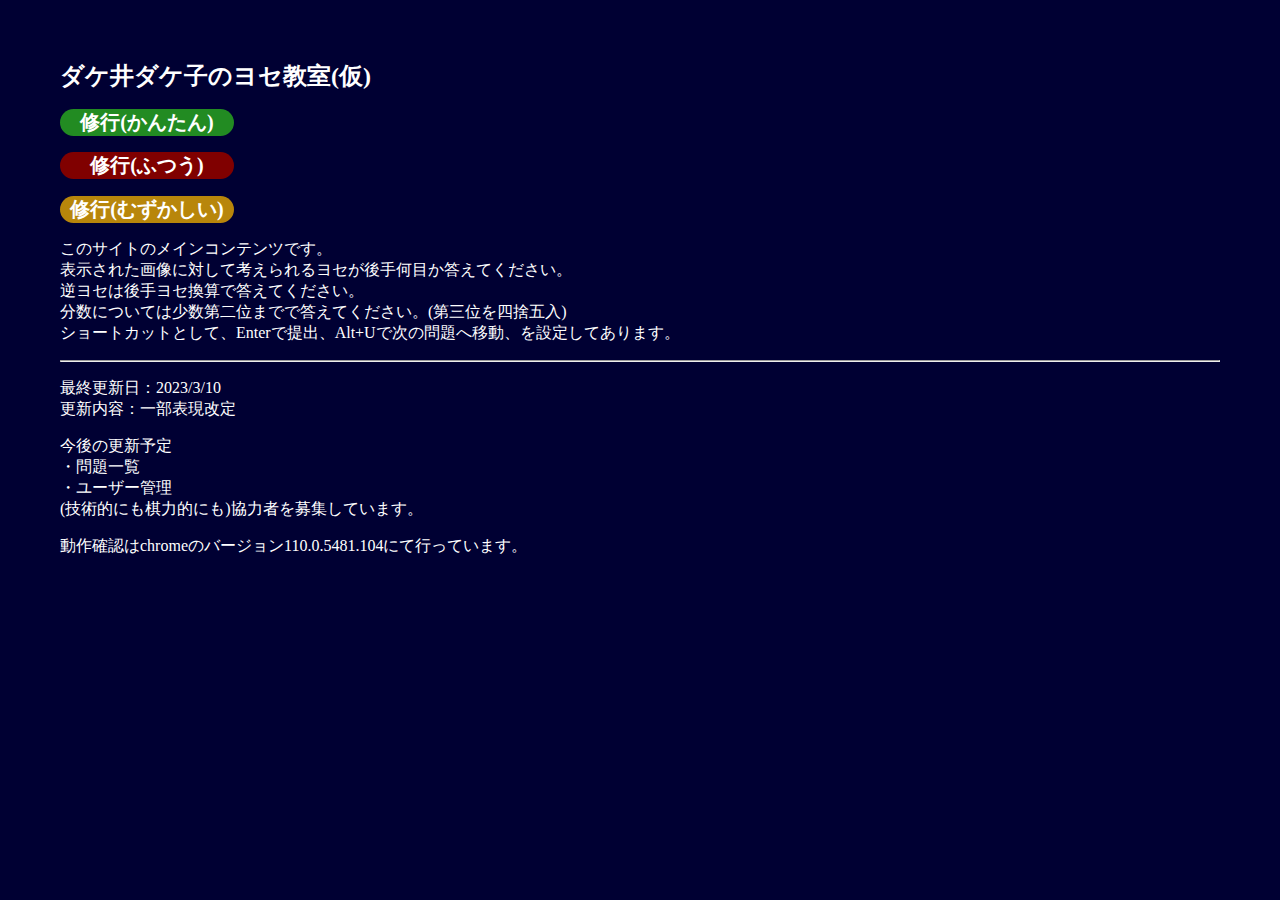
<file: index.html>
<!DOCTYPE html>
<html>
<link rel = "stylesheet" href = "試製ダケスタイル.css">
<head>
<meta charset="utf-8">
<meta name="robots" content="noindnt,nofollow">
<title>ダケ井ダケ子のヨセ教室(仮)</title>
</head>
<body>
<h1>
ダケ井ダケ子のヨセ教室(仮)
</h1>
<h2 id="waku_easy">
    <a href="training_easy.html">修行(かんたん)</a>
</h2>
<h2 id="waku_medium">
    <a href="training_medium.html">修行(ふつう)</a>
</h2>
<h2 id="waku_hard">
    <a href="training_hard.html">修行(むずかしい)</a>
</h2>
<p>
このサイトのメインコンテンツです。<br>
表示された画像に対して考えられるヨセが後手何目か答えてください。<br>
逆ヨセは後手ヨセ換算で答えてください。<br>
分数については少数第二位までで答えてください。(第三位を四捨五入)<br>
ショートカットとして、Enterで提出、Alt+Uで次の問題へ移動、を設定してあります。
</p>
<hr>
<p>
最終更新日：2023/3/10<br>
更新内容：一部表現改定    
</p>
<p>
今後の更新予定<br>
・問題一覧<br>
・ユーザー管理<br>
(技術的にも棋力的にも)協力者を募集しています。
</p>
<p>
動作確認はchromeのバージョン110.0.5481.104にて行っています。
</p>
</body>
</html>
</file>
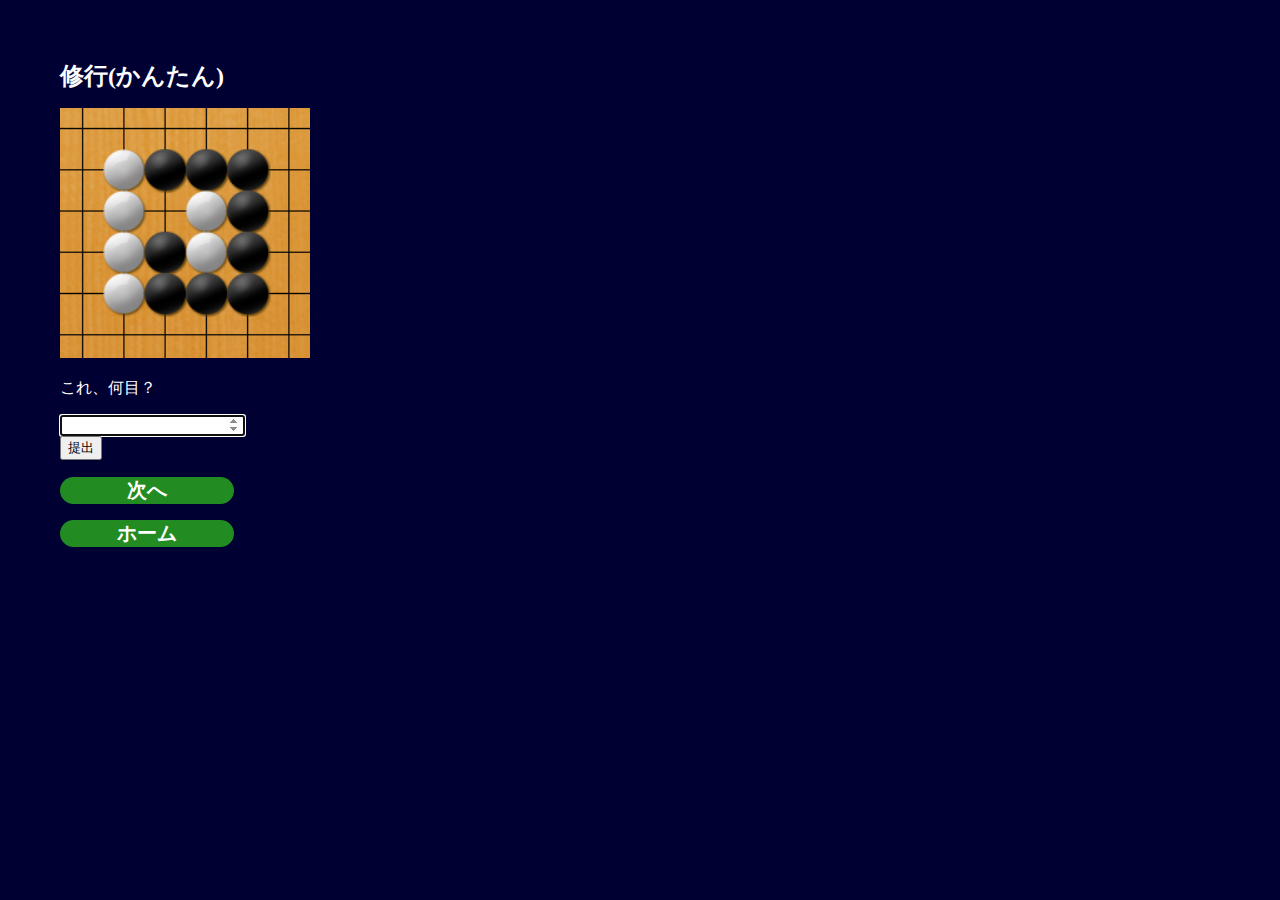
<file: training_easy.html>
<!DOCTYPE html>
<html>
<link rel = "stylesheet" href = "試製ダケスタイル.css">
<head>
<meta charset="utf-8">
<title>修行(かんたん)</title>
<h1>
修行(かんたん)
</h1>
<script>
var qaeasy=new Array(15);/*ガチで変え忘れ注意、いや割とガチで*/
qaeasy[0]=2;
qaeasy[1]=6;
qaeasy[2]=2;
qaeasy[3]=4;
qaeasy[4]=6;
qaeasy[5]=1;
qaeasy[6]=1;
qaeasy[7]=5;
qaeasy[8]=1;
qaeasy[9]=2;
qaeasy[10]=3;
qaeasy[11]=4;
qaeasy[12]=1;
qaeasy[13]=6;
qaeasy[14]=6;
var max = qaeasy.length;
var num = Math.floor(max*Math.random());
document.write('<img src="easy'+num+'.png" />');
var ans = qaeasy[num];
function checkyose(){
var mokusu = document.getElementById("inyose").value;

var outyoseElement = document.getElementById("outyose");
if(mokusu == ans){
outyoseElement.innerHTML = "正解！";
}
else{
outyoseElement.innerHTML = "不正解　正解は" + ans +"目";
}
}
function abc(){
checkyose();
return false;
}
</script>
<body>

<p>
これ、何目？<br>
<form onsubmit="return abc()">
<input type="number" id="inyose" step="0.01">
<br>
<input type="button" id="keisan" 
value="提出" onClick="checkyose()">
</form> 
</p>

<div id="outyose" >
</div>

<script>
document.getElementById('inyose').focus();
</script>
<h2 id="waku_easy">
<a href="training_easy.html" accesskey="u">次へ</a>
</h2>
<h2 id="waku_easy">
<a href="index.html">ホーム</a>
</h2>
</body>
</html>
</file>
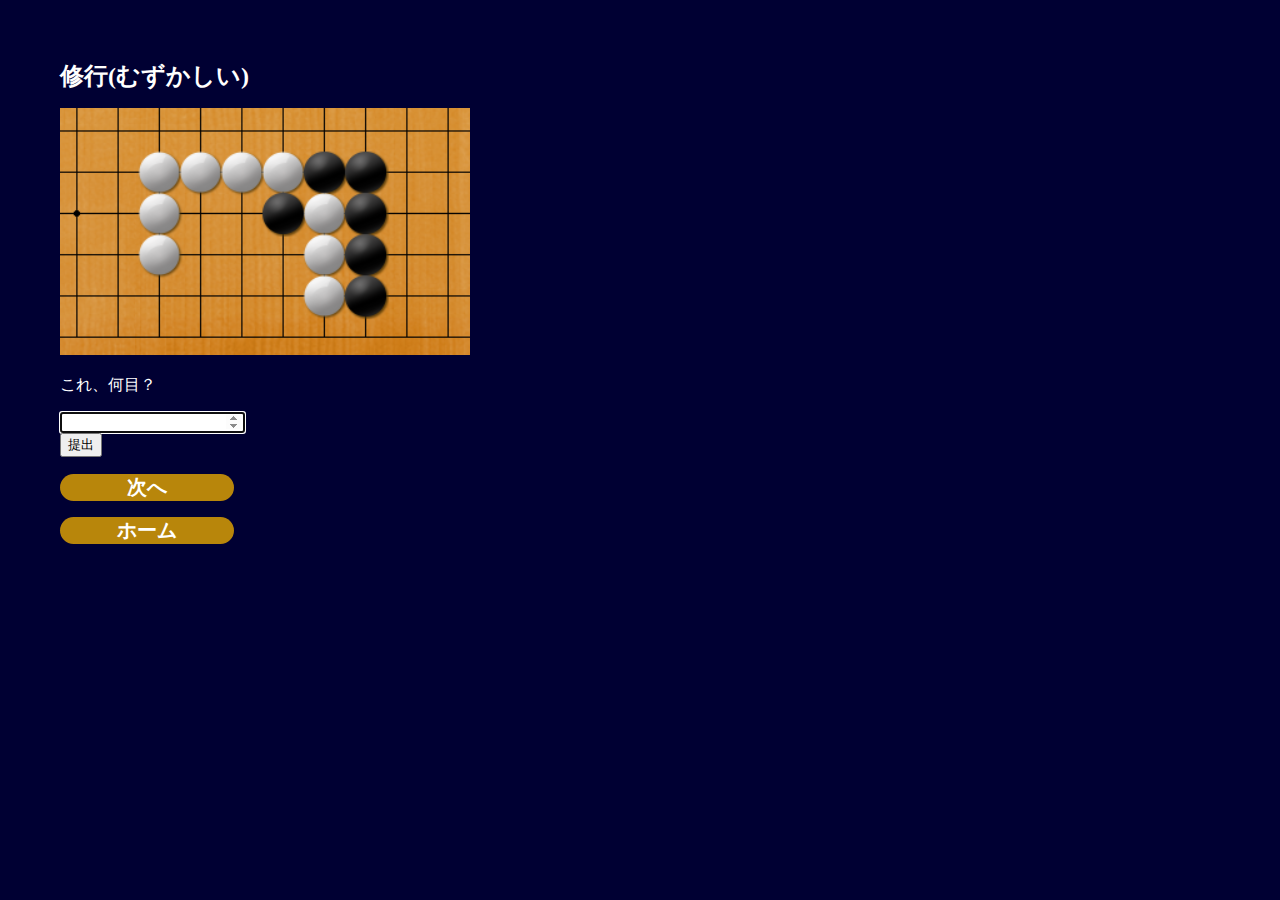
<file: training_hard.html>
<!DOCTYPE html>
<html>
<link rel = "stylesheet" href = "試製ダケスタイル.css">
<head>
<meta charset="utf-8">
<title>修行(むずかしい)</title>
<h1>
修行(むずかしい)
</h1>
<script>
var qahard=new Array(7);/*ここ変え忘れ注意*/
qahard[0]=12.67;
qahard[1]=14;
qahard[2]=19;
qahard[3]=6.88;
qahard[4]=28;
qahard[5]=10;
qahard[6]=5.33;
var max = qahard.length;
var num = Math.floor(max*Math.random());
document.write('<img src="hard'+num+'.png" />');
var ans = qahard[num];
function checkyose(){
var mokusu = document.getElementById("inyose").value;

var outyoseElement = document.getElementById("outyose");
if(mokusu == ans){
outyoseElement.innerHTML = "正解！";
}
else{
outyoseElement.innerHTML = "不正解　正解は" + ans +"目";
}
}
function abc(){
checkyose();
return false;
}
</script>
<body>

<p>
これ、何目？<br>
<form onsubmit="return abc()">
<input type="number" id="inyose" step="0.01">
<br>
<input type="button" id="keisan" 
value="提出" onClick="checkyose()">
</form> 
</p>

<div id="outyose" >
</div>

<script>
document.getElementById('inyose').focus();
</script>
<h2 id="waku_hard">
<a href="training_hard.html" accesskey="u">次へ</a>
</h2>
<h2 id="waku_hard">
<a href="index.html">ホーム</a>
</h2>
</body>
</html>
</file>
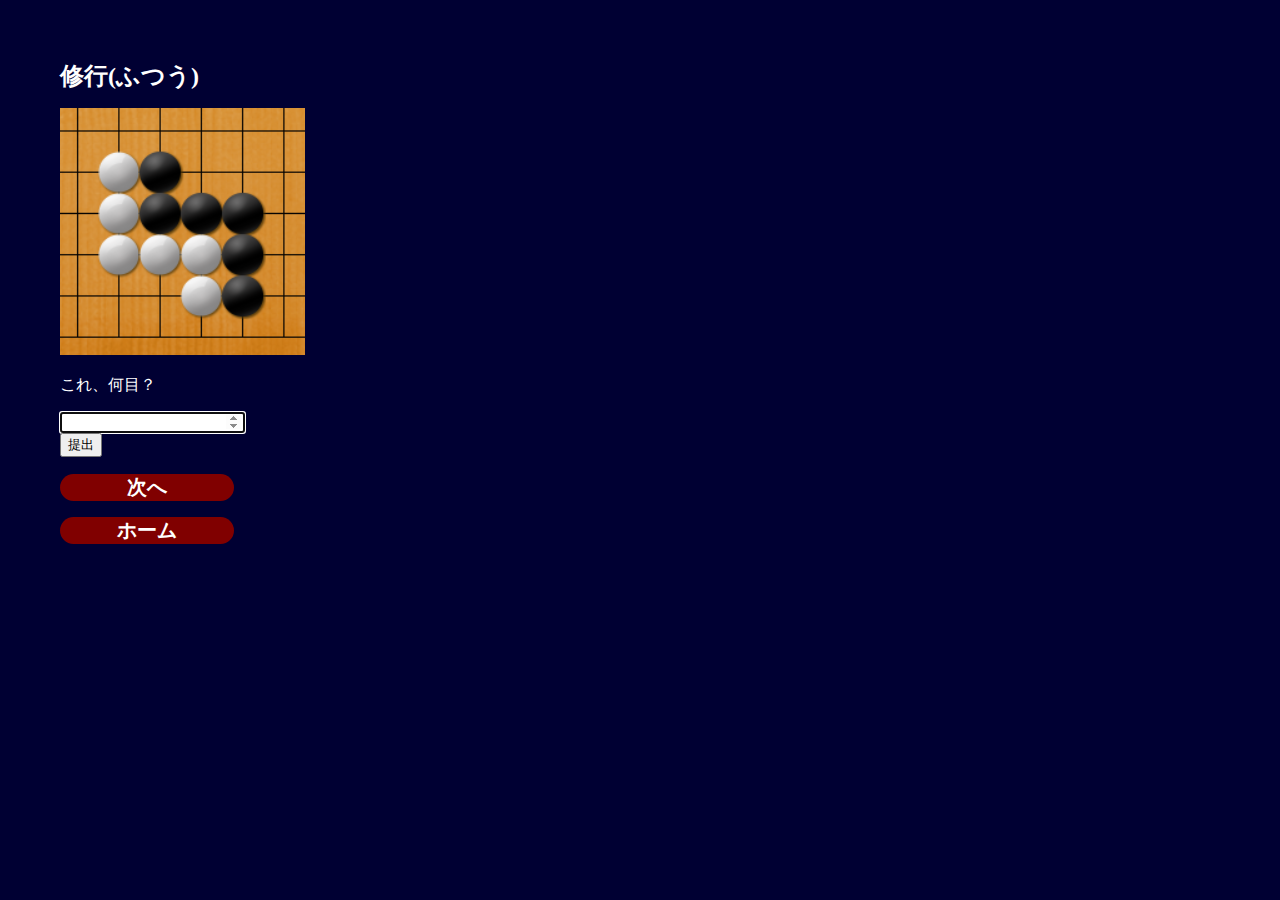
<file: training_medium.html>
<!DOCTYPE html>
<html>
<link rel = "stylesheet" href = "試製ダケスタイル.css">
<head>
<meta charset="utf-8">
<title>修行(ふつう)</title>
<h1>
修行(ふつう)
</h1>
<script>
var qamed=new Array(13);/*ここ変え忘れ注意*/
qamed[0]=4;
qamed[1]=14;
qamed[2]=10;
qamed[3]=10;
qamed[4]=2;
qamed[5]=1.5;
qamed[6]=1.75;
qamed[7]=1.5;
qamed[8]=6;
qamed[9]=10;
qamed[10]=3;
qamed[11]=8;
qamed[12]=16;
var max = qamed.length;
var num = Math.floor(max*Math.random());
document.write('<img src="med'+num+'.png" />');
var ans = qamed[num];
function checkyose(){
var mokusu = document.getElementById("inyose").value;

var outyoseElement = document.getElementById("outyose");
if(mokusu == ans){
outyoseElement.innerHTML = "正解！";
}
else{
outyoseElement.innerHTML = "不正解　正解は" + ans +"目";
}
}
function abc(){
checkyose();
return false;
}
</script>
<body>

<p>
これ、何目？<br>
<form onsubmit="return abc()">
<input type="number" id="inyose" step="0.01">
<br>
<input type="button" id="keisan" 
value="提出" onClick="checkyose()">
</form> 
</p>

<div id="outyose" >
</div>

<script>
document.getElementById('inyose').focus();
</script>
<h2 id="waku_medium">
<a href="training_medium.html" accesskey="u">次へ</a>
</h2>
<h2 id="waku_medium">
<a href="index.html">ホーム</a>
</h2>
</body>
</html>
</file>
<file: 試製ダケスタイル.css>
body{
margin: 60px;
background:#000033;
}
h1{
font-size:x-large;
color:white;
}
h2{
text-align:center;
font-size:15pt;
color:white;

}
#waku_easy{
background:ForestGreen;
padding:0;
margin-right:85%;
border-radius:15px;
}
#waku_medium{
    background:maroon;
    padding:0;
    margin-right:85%;
    border-radius:15px;
    }
#waku_hard{
        background:darkgoldenrod;
        padding:0;
        margin-right:85%;
        border-radius:15px;
}
p{
font-size:meidum;
color:white;
}
div{
color:white;
}
h2 a{
display:block;
text-decoration:none;
}
a:link{
color:white ;
}
a:visited{
color:white;
}
a:hover{
color:silver;
}
a:active{
color:silver;
}
</file>
